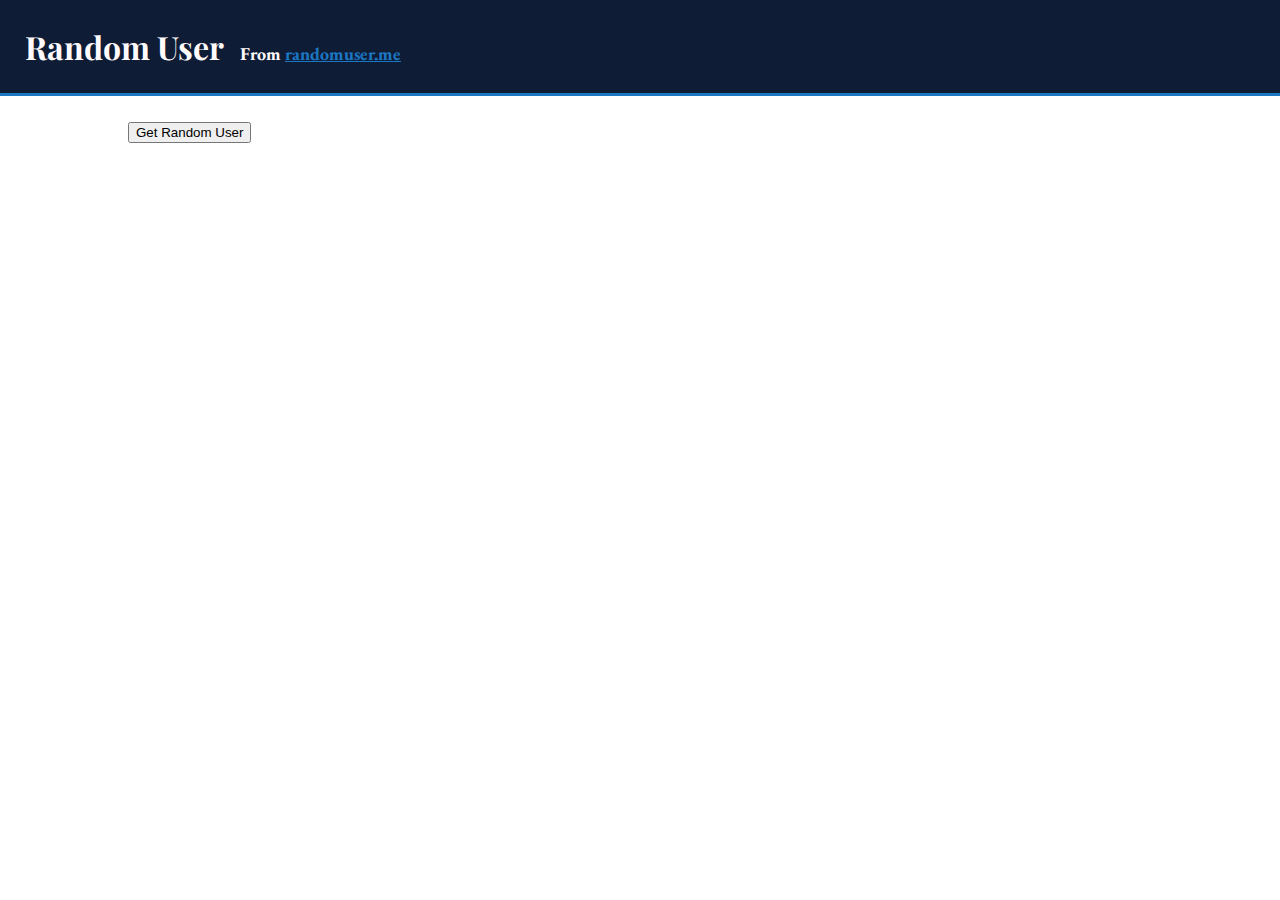
<file: M2/api-calls-fetch/index.html>
<!DOCTYPE html>
<html>
  <head>
    <meta charset="utf-8" />
    <meta name="viewport" content="width=device-width" />
    <title>Random User</title>
    <link href="style.css" rel="stylesheet" type="text/css" />
    <script defer src="script.js"></script>
  </head>

  <body>
    <header>
      <h1>
        Random User
        <span> From <a href="https://randomuser.me">randomuser.me</a> </span>
      </h1>
    </header>

    <main>
      <button type="submit">
        <!-- user button to handle event fetch api data -->
        Get Random User
      </button>
      <section class="people">
        <!-- <section class="card">
          <img
            src="https://randomuser.me/api/portraits/women/26.jpg"
            alt="Mr Jeremy Ruiz"
          />
          <h2>Mr Jeremy Ruiz</h2>
          <p>sebastian.mason@example.com</p>
        </section> -->
        <!-- display random user here -->
      </section>
      <section style="display: none" class="error">
        <!-- display error here -->
        <!-- <section class="error-message">
          <p>Something went wrong!</p>
          <p>{this is where we will print the error}</p>
        </section> -->
      </section>
    </main>
  </body>
</html>
</file>
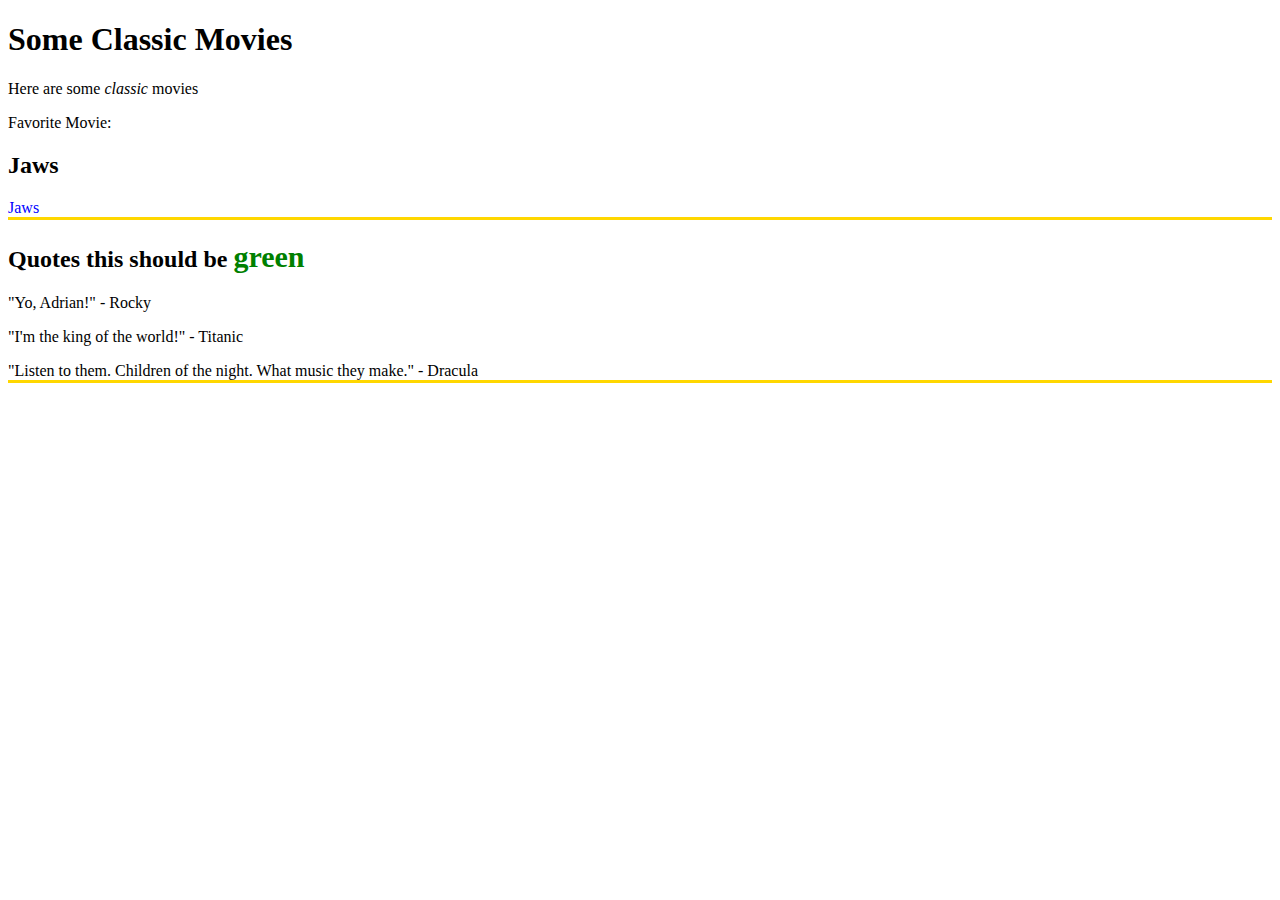
<file: M2/css-selectors/index.html>
<!DOCTYPE html>
<html lang="en">
  <head>
    <meta charset="UTF-8" />
    <meta http-equiv="X-UA-Compatible" content="IE=edge" />
    <meta name="viewport" content="width=device-width, initial-scale=1.0" />
    <link rel="stylesheet" href="style.css" />
    <title>Classic Movies</title>
  </head>
  <body>
    <h1 class="movie-title">Some Classic Movies</h1>
    <p>Here are some <em>classic</em> movies</p>

    <div class="favorite-movie">
      <h2 class="movie-title">Jaws</h2>
      <p id="jaws" class="important-quote">Jaws</p>
    </div>

    <div class="quotes">
      <h2>
        Quotes
        <span>this should be <span class="movie-title">green</span> </span>
      </h2>
      <p class="active movie-quote rocky">"Yo, Adrian!" <span>- Rocky</span></p>
      <p class="movie-quote titanic">
        "I'm the king of the world!" <span>- Titanic</span>
      </p>
      <p class="movie-quote dracula important-quote">
        "Listen to them. Children of the night. What music they make."
        <span>- Dracula</span>
      </p>
    </div>
  </body>
</html>
</file>
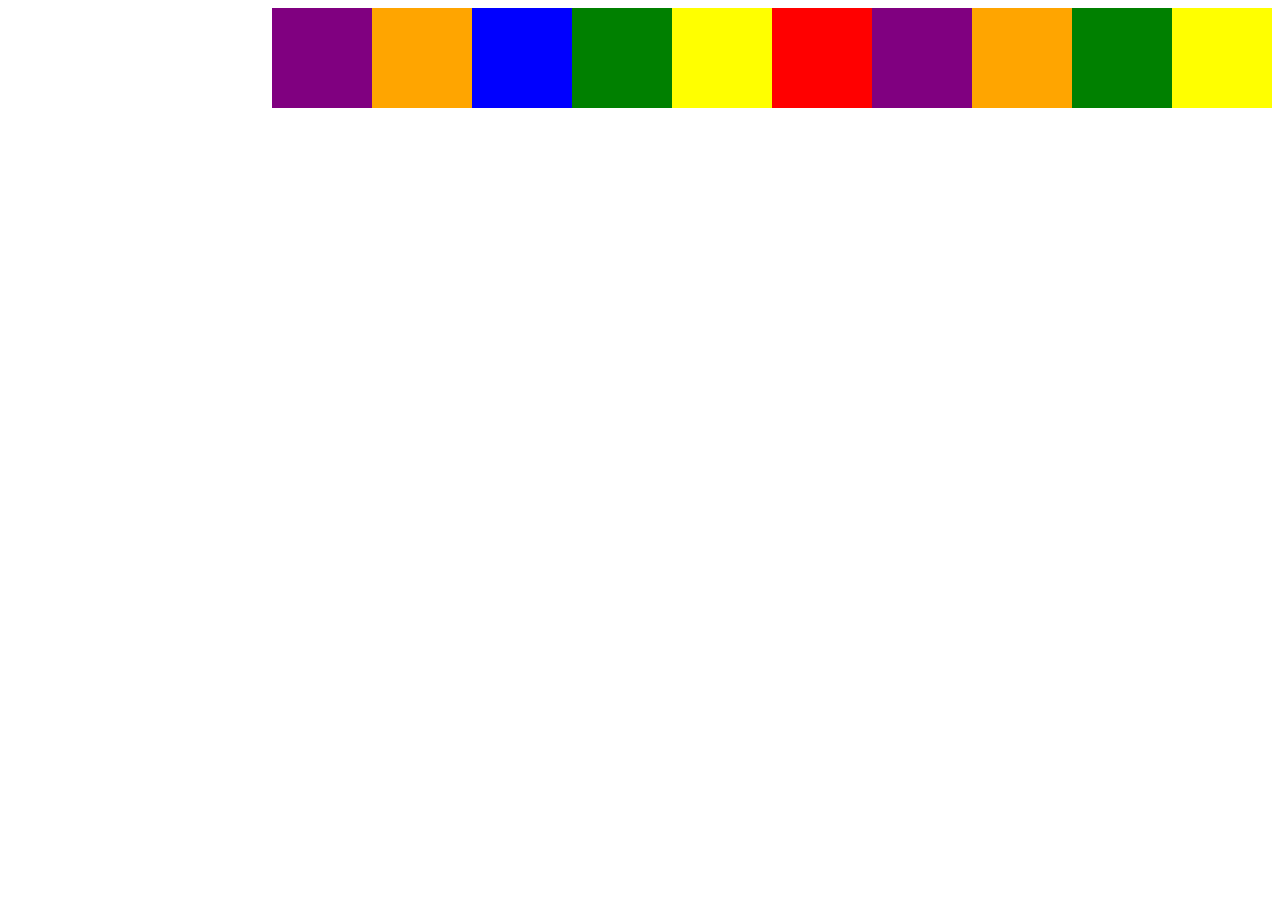
<file: M2/flex-box/index.html>
<!DOCTYPE html>
<html lang="en">
  <head>
    <meta charset="UTF-8" />
    <meta http-equiv="X-UA-Compatible" content="IE=edge" />
    <link rel="stylesheet" href="style.css" />
    <meta name="viewport" content="width=device-width, initial-scale=1.0" />
    <title>Document</title>
  </head>
  <body>
    <section class="flex-container">
      <div class="flex-item purple"></div>
      <div class="flex-item orange"></div>
      <div class="flex-item blue"></div>
      <div class="flex-item green"></div>
      <div class="flex-item yellow"></div>
      <div class="flex-item red"></div>
      <div class="flex-item purple"></div>
      <div class="flex-item orange"></div>
      <div class="flex-item green"></div>
      <div class="flex-item yellow"></div>
    </section>
  </body>
</html>
</file>
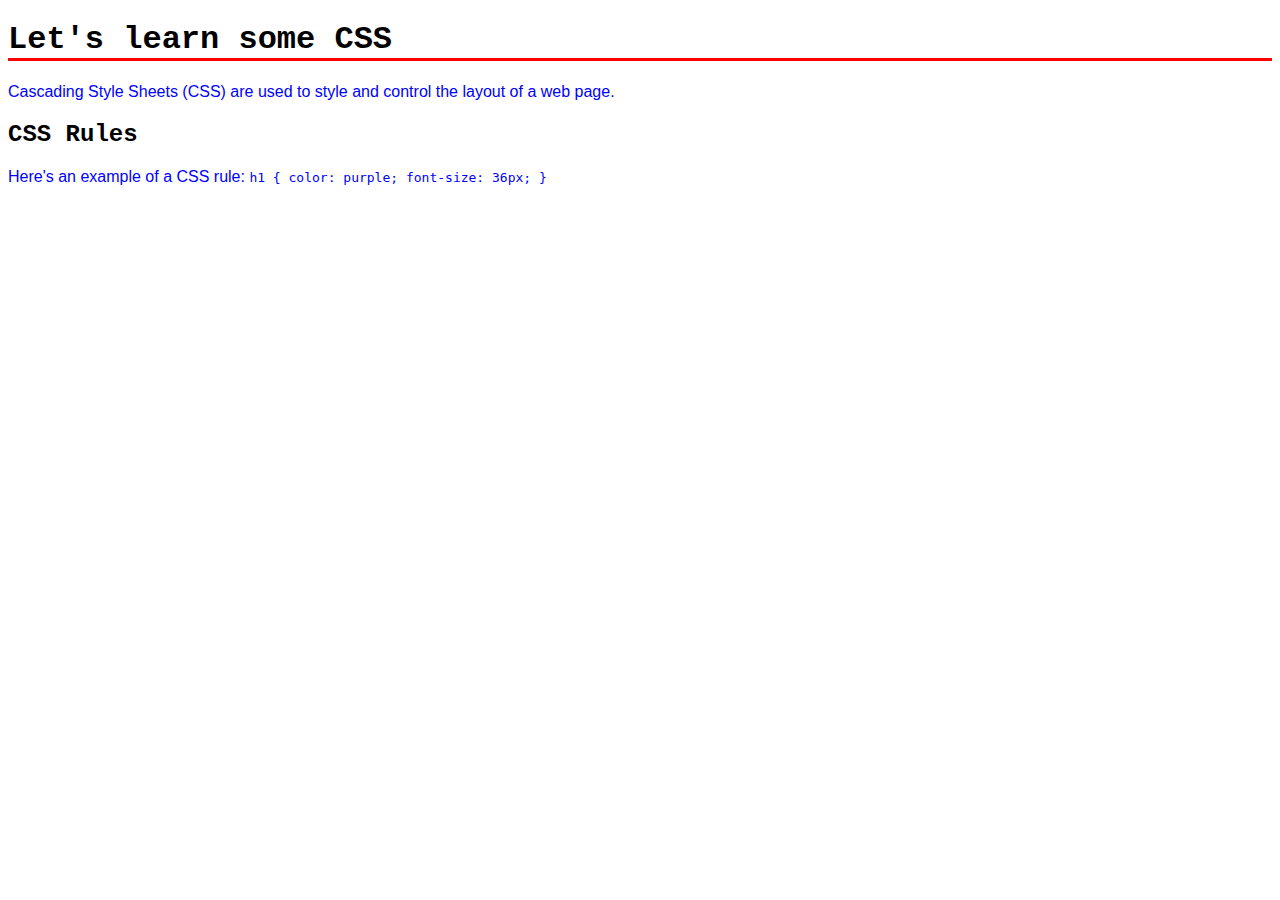
<file: M2/intro-css/index.html>
<!DOCTYPE html>
<html lang="en">
  <head>
    <meta charset="UTF-8" />
    <meta http-equiv="X-UA-Compatible" content="IE=edge" />
    <meta name="viewport" content="width=device-width, initial-scale=1.0" />
    <link rel="stylesheet" href="styles.css" />
    <style>
      h2 {
        font-family: "Courier New", Courier, monospace;
      }
    </style>
    <title>Intro to CSS</title>
  </head>
  <body>
    <h1>Let's learn some CSS</h1>
    <p>
      Cascading Style Sheets (CSS) are used to style and control the layout of a
      web page.
    </p>
    <h2>CSS Rules</h2>
    <p>
      Here's an example of a CSS rule:
      <code> h1 { color: purple; font-size: 36px; } </code>
    </p>
  </body>
</html>
</file>
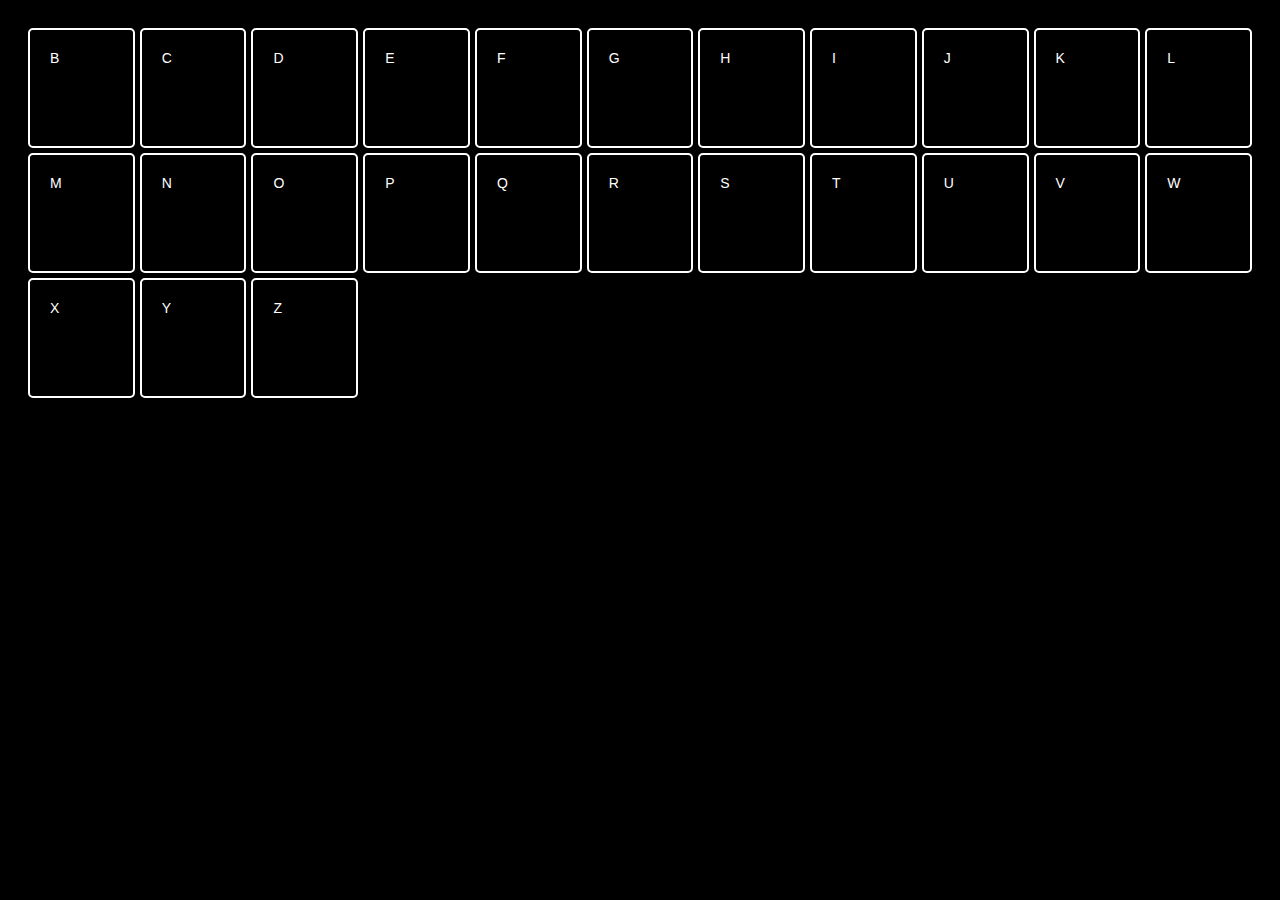
<file: M2/reading-deleting-dom-elements/index.html>
<!DOCTYPE html>
<html lang="en">
  <head>
    <meta charset="UTF-8" />
    <meta http-equiv="X-UA-Compatible" content="IE=edge" />
    <meta name="viewport" content="width=device-width, initial-scale=1.0" />
    <link rel="stylesheet" href="style.css" />
    <script defer src="./script.js"></script>
    <title>Document</title>
  </head>
  <body>
    <section>
      <div class="wrapper">
        <span class="box a">
          A
          <p>p tag text value</p>
          <p>
            p tag text value
            <strong> strong text value </strong>
          </p>
        </span>
        <span class="box b">B</span>
        <span class="box c">C</span>
        <span class="box d">D</span>
        <span class="box e">E</span>
        <span class="box f">F</span>
        <span class="box g">G</span>
        <span class="box h">H</span>
        <span class="box i">I</span>
        <span class="box j">J</span>
        <span class="box k">K</span>
        <span class="box l">L</span>
        <span class="box m">M</span>
        <span class="box n">N</span>
        <span class="box o">O</span>
        <span class="box p">P</span>
        <span class="box q">Q</span>
        <span class="box r">R</span>
        <span class="box s">S</span>
        <span class="box t">T</span>
        <span class="box u">U</span>
        <span class="box v">V</span>
        <span class="box w">W</span>
        <span class="box x">X</span>
        <span class="box y">Y</span>
        <span class="box z">Z</span>
      </div>
    </section>
  </body>
</html>
</file>
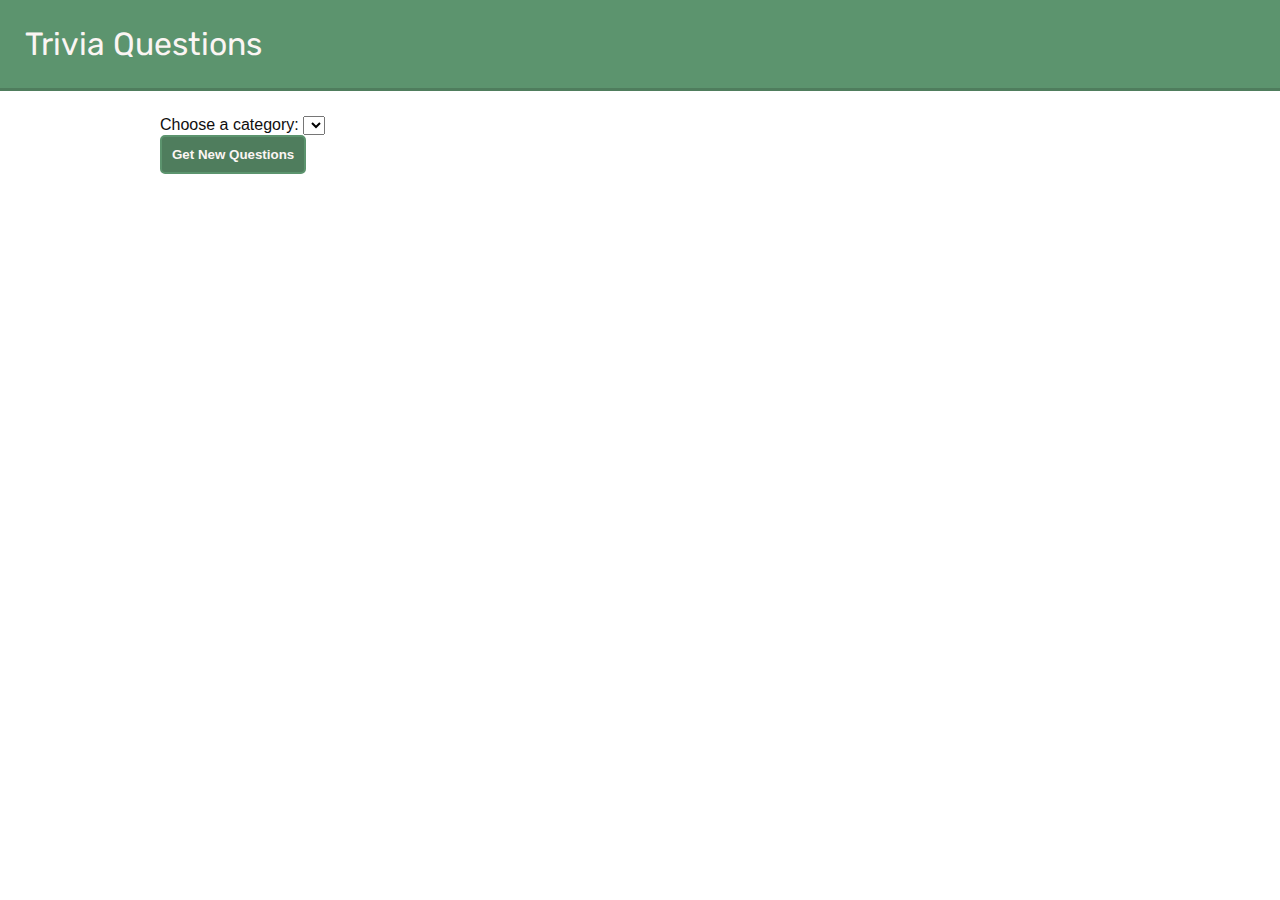
<file: M2/api-calls-fetch/trivia_lab-solution/index.html>
<!DOCTYPE html>
<html lang="en">
  <head>
    <meta charset="UTF-8" />
    <meta http-equiv="X-UA-Compatible" content="IE=edge" />
    <meta name="viewport" content="width=device-width, initial-scale=1.0" />
    <title>Trivia Questions</title>
    <link rel="stylesheet" href="style.css" />
    <script defer src="./main.js"></script>
  </head>
  <body>
    <header>
      <h1>Trivia Questions</h1>
    </header>
    <section class="centered">
      <form id="get-questions">
        <!-- TODO: bonus add label + input for drop down question category selection -->
        <label for="category">Choose a category:</label>
        <select name="category"></select>
        <button type="submit">Get New Questions</button>
      </form>
    </section>
    <main class="centered">
      <!-- Your `.card` elements should show up here. -->
      <!-- TODO: bonus add an id to each question card -->
      <!-- <article class="card">
        <h2>CATEGORY</h2>
        <p>QUESTION</p>
        <p>DIFFICULTY</p> -->
      <!-- TODO: bonus add correct + incorrect answers as p tags here -->
      <!-- <button>Show Answer</button> -->
      <!-- TODO: bonus add event handler to update correct answer's css when "show answer" button is clicked -->
      <!-- <p class="hidden">CORRECT ANSWER</p> -->
      <!-- </article> -->
    </main>
  </body>
</html>
</file>
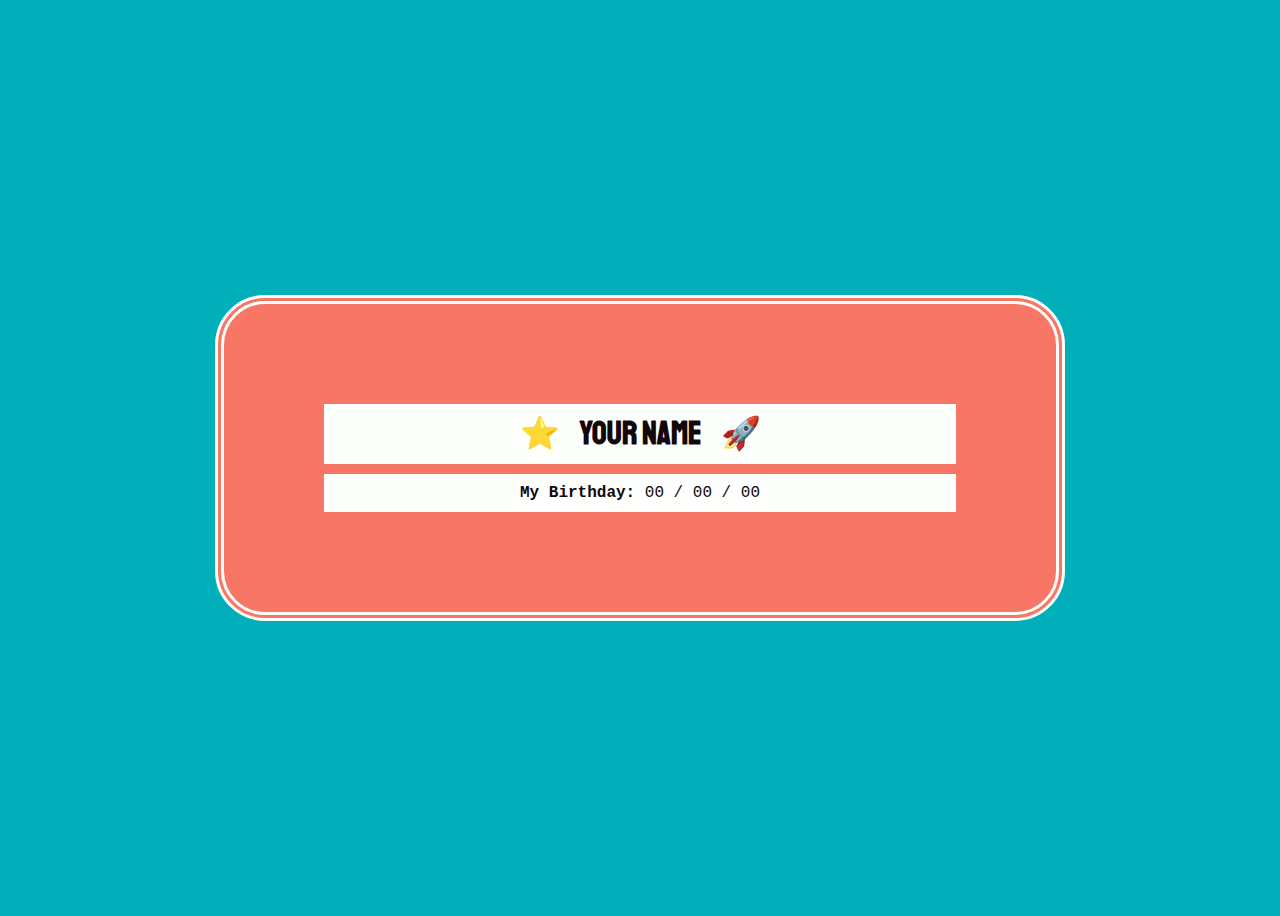
<file: M2/reading-deleting-dom-elements/activity/index.html>
<!DOCTYPE html>
<html>

<head>
	<meta charset="utf-8">
	<meta name="viewport" content="width=device-width">
	<title>repl.it</title>
	<script src="./script.js"></script>
	<link href="style.css" rel="stylesheet" type="text/css" />
</head>

<body>
	<main>
		<h1>
			<span class="emoji">⭐️</span>
      YOUR NAME
      <span class="emoji">🚀️️</span>
    </h1>
		<p>
      <span class="label">My Birthday:</span>
      00 / 00 / 00
    </p>
	</main>
</body>

</html>
</file>
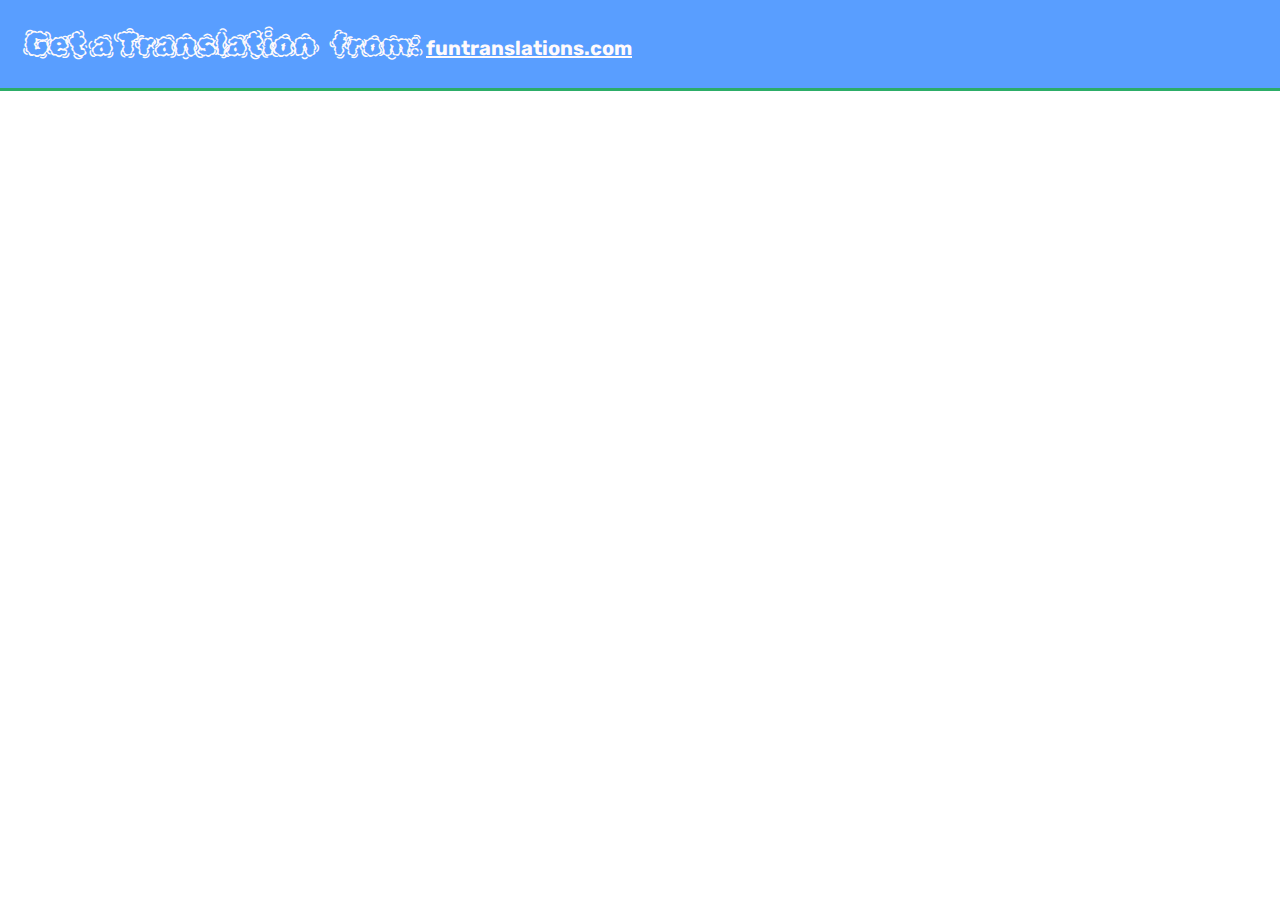
<file: M2/api-calls-fetch/activity/fun-translator/index.html>
<!DOCTYPE html>
<html>
  <head>
    <meta charset="utf-8" />
    <meta name="viewport" content="width=device-width" />
    <title>Fun Translator</title>
    <link href="style.css" rel="stylesheet" type="text/css" />
    <script defer src="script.js"></script>
  </head>

  <body>
    <header>
      <h1>
        Get a Translation
        <span>
          from:
          <a href="https://api.funtranslations.com/">funtranslations.com</a>
        </span>
      </h1>
    </header>

    <main>
      <!-- add your translation form here! -->
    </main>
  </body>
</html>
</file>
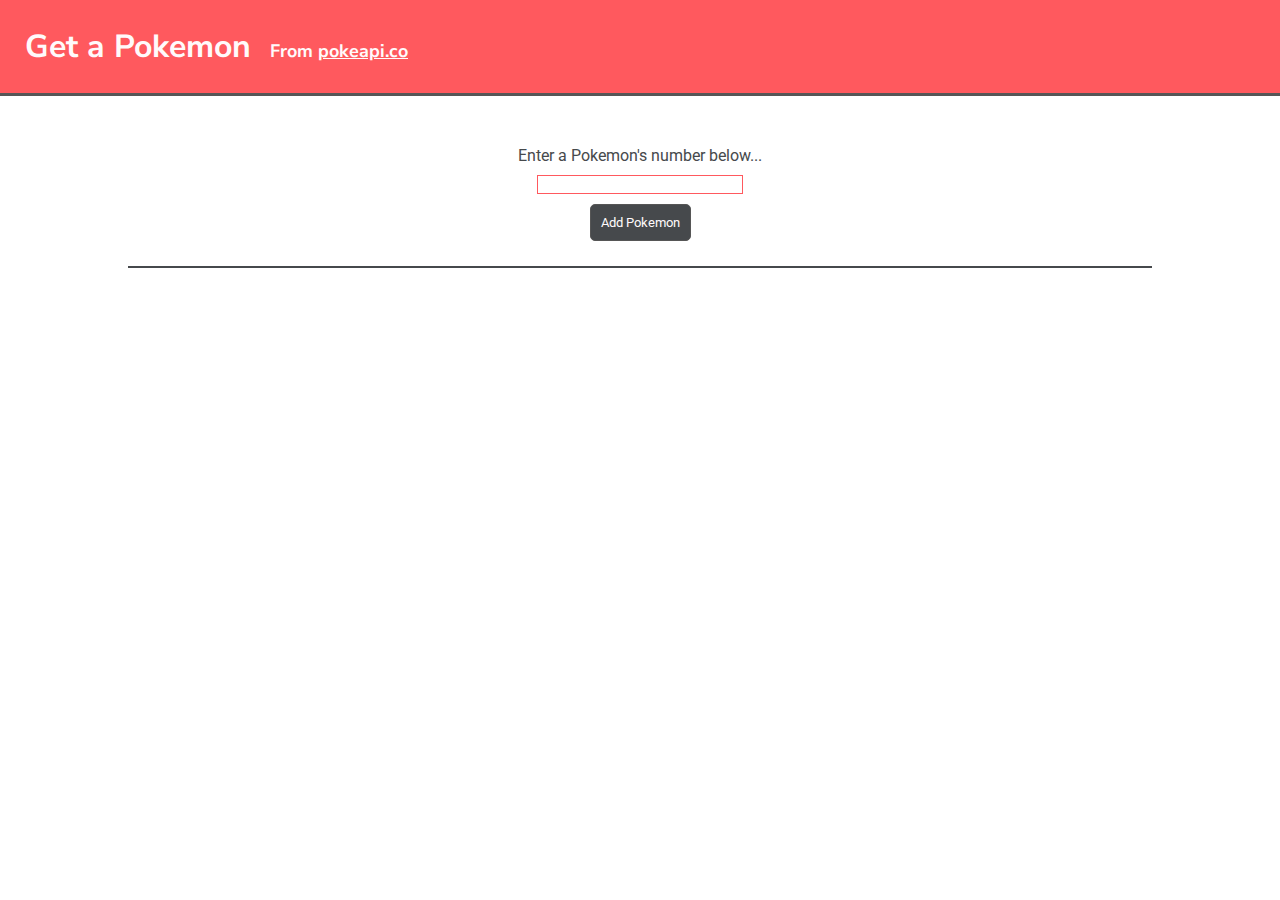
<file: M2/api-calls-fetch/activity/pokemon-api/index.html>
<!DOCTYPE html>
<html>
  <head>
    <meta charset="utf-8" />
    <meta name="viewport" content="width=device-width" />
    <title>Pokedex</title>
    <link href="style.css" rel="stylesheet" type="text/css" />
    <script defer src="script.js"></script>
  </head>

  <body>
    <header>
      <h1>
        Get a Pokemon
        <span> From <a href="https://pokeapi.co">pokeapi.co</a> </span>
      </h1>
    </header>

    <main>
      <form>
        <label>
          Enter a Pokemon's number below...
          <input id="pokemon-id" type="number" name="id" />
        </label>
        <button type="submit">Add Pokemon</button>
      </form>
      <section class="pokemon"></section>
    </main>
  </body>
</html>
</file>
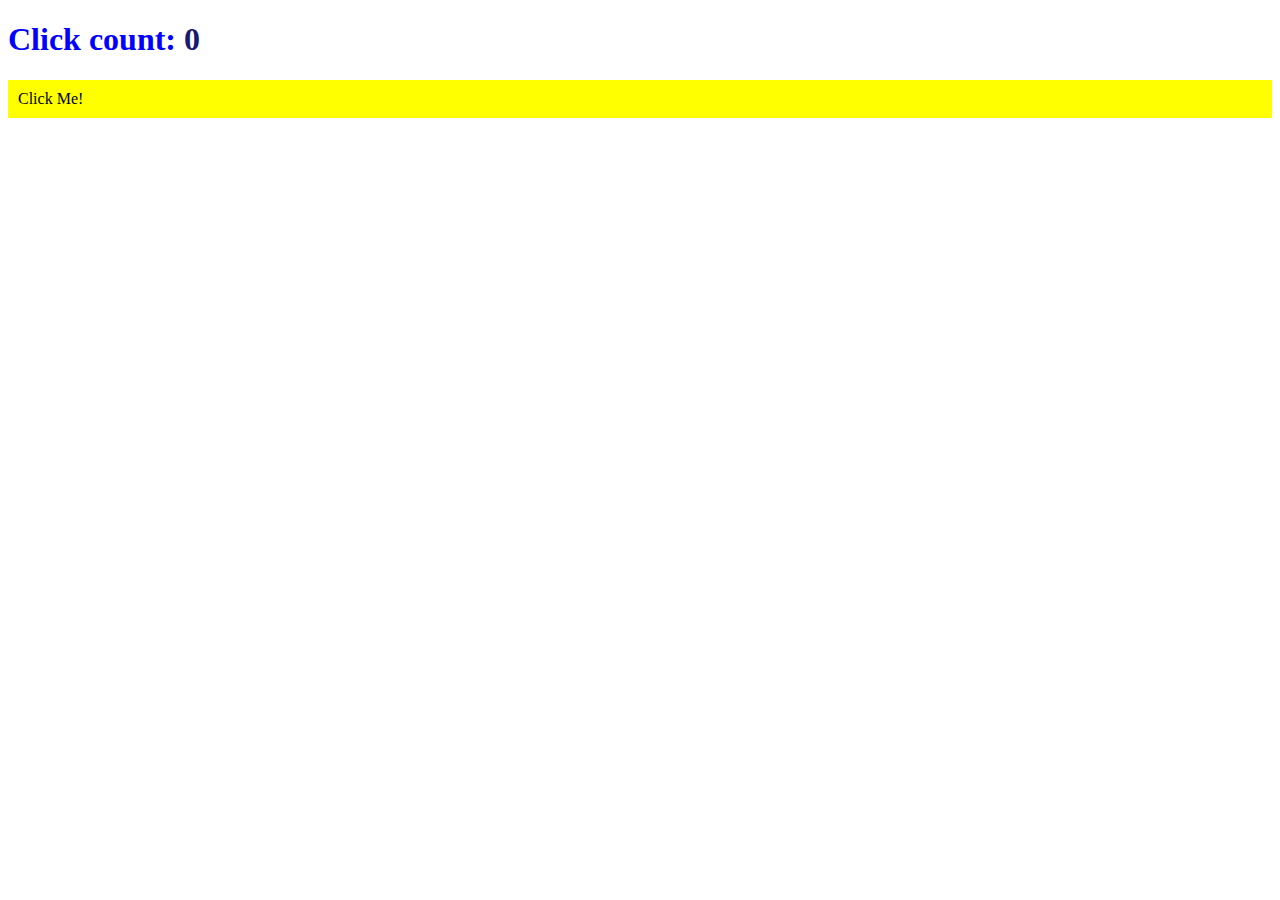
<file: M2/dom-events/examples/counter-click/index.html>
<!DOCTYPE html>
<html>
  <head>
    <meta charset="utf-8" />
    <meta name="viewport" content="width=device-width" />
    <title>repl.it</title>
    <link href="style.css" rel="stylesheet" type="text/css" />
    <script src="script.js" defer></script>
  </head>
  <body>
    <h1>Click count: <span>0</span></h1>
    <p>Click Me!</p>
  </body>
</html>
</file>
<file: M2/api-calls-fetch/style.css>
@import url('https://fonts.googleapis.com/css2?family=EB+Garamond:ital,wght@0,400;0,700;1,400&family=Playfair+Display&display=swap');

html,
body {
  color: #46494c;
  font-family: 'EB Garamond', serif;
  margin: 0;
  padding: 0;
}

h1,
h2,
h3,
h4,
h5,
h6 {
  font-family: 'Playfair Display', serif;
  margin: 0;
}

header {
  background: #0e1c36;
  border-bottom: 3px solid #1c77c3;
  color: #fffafb;
}

header h1 {
  padding: 25px;
}

header h1 span {
  font-family: 'EB Garamond', serif;
  font-size: 18px;
  margin-left: 10px;
}

header a,
a:hover {
  color: #1c77c3;
}

main {
  margin: 25px auto;
  width: 80%;
}

.error {
  border: 3px solid #aa5042;
  padding: 25px;
  text-align: center;
}

.card {
  border: 3px solid #0e1c36;
  border-radius: 3px;
  margin: 0 auto;
  padding: 25px;
  text-align: center;
  width: 50%;
}

.card img {
  border: 3px solid #0e1c36;
  border-radius: 50%;
  margin-bottom: 5px;
}
</file>
<file: M2/css-selectors/style.css>
#jaws {
  color: blue;
}

.important-quote {
  border-bottom: 3px solid gold;
}

h2 .movie-title {
  font-size: 30px;
  color: green;
}

.favorite-movie::before {
  content: "Favorite Movie: ";
}
</file>
<file: M2/flex-box/style.css>
.flex-container {
  display: flex;
  justify-content: flex-end;
  height: 500px;
}

.flex-item {
  height: 100px;
  width: 100px;
}

.purple {
  background-color: purple;
}
.blue {
  background-color: blue;
}
.red {
  background-color: red;
}
.green {
  background-color: green;
}
.yellow {
  background-color: yellow;
}

.orange {
  background-color: orange;
}
</file>
<file: M2/intro-css/styles.css>
/* 1. */

h1 {
  font-family: Arial, Helvetica, sans-serif;
}

h1 {
  font-family: "Courier New", Courier, monospace;
  border-bottom: 3px solid red;
}

p {
  color: green;
  font-family: Helvetica, serif;
}

p {
  color: blue;
}

h2:hover {
  color: pink;
}

/* 3. */

/* p {
  background: yellow;
  height: 200px;
  overflow: scroll;
} */

/* 4. */

/* h1 {
  color: red;
  font-size: 10px;
}

h1 {
  font-size: 40px;
  font-weight: bold;
}  */
</file>
<file: M2/reading-deleting-dom-elements/style.css>
body {
  padding: 20px;
  font-family: Helvetica;
  background-color: black;
}

.wrapper {
  display: grid;
  grid-template-columns: repeat(auto-fill, minmax(100px, 1fr));
  justify-content: center;
  grid-gap: 5px;
  grid-auto-rows: minmax(120px, auto);
}

.box {
  background-color: black;
  color: white;
  padding: 20px;
  font-size: 14px;
  border-radius: 5px;
  border: 2px solid white;
}
</file>
<file: M2/api-calls-fetch/trivia_lab-solution/style.css>
@import url('https://fonts.googleapis.com/css2?family=Rubik:wght@300;700&display=swap');

html,
body {
  color: #0f0e0e;
  font-family: Arial, Helvetica, sans-serif;
  margin: 0;
  padding: 0;
}

h1,
h2,
h3,
h4,
h5,
h6 {
  font-family: 'Rubik', sans-serif;
  font-weight: normal;
  margin: 0;
}

header {
  background: #5c946e;
  border-bottom: 3px solid #4f7d5d;
  color: #fbf5f3;
}

header h1 {
  padding: 25px;
}

header h1 span {
  font-family: 'EB Garamond', serif;
  font-size: 18px;
  margin-left: 10px;
}

.centered {
  display: grid;
  gap: 15px;
  grid-template-columns: repeat(3, 1fr);
  margin: 25px auto;
  width: 75%;
}

button {
  border: 2px solid #5c946e;
  border-radius: 5px;
  background: #4f7d5d;
  color: #fbf5f3;
  cursor: pointer;
  font-weight: bold;
  padding: 10px;
}

button:hover {
  border: 2px solid #4f7d5d;
  background: #5c946e;
}

.card {
  border: 3px solid #4f7d5d;
  padding: 25px;
}

.hard-card {
  border-color: #b20707;
}

.medium-card {
  border-color: #b29807;
}

.easy-card {
  border-color: #07b246;
}

.hidden {
  display: none;
}

.hard {
  color: #b20707;
  font-weight: bolder;
}

.medium {
  color: #b29807;
  font-weight: bolder;
}

.easy {
  color: #07b246;
  font-weight: bolder;
}

.correct {
  background-color: #a9e8bd;
  font-weight: bolder;
}
</file>
<file: M2/reading-deleting-dom-elements/activity/style.css>
@import url('https://fonts.googleapis.com/css2?family=Staatliches&display=swap');

html {
  color: #13070C;
  font-family: 'Courier New', Courier, monospace;
  text-align: center;
}

body {
  background: #00AFB9;
  display: flex;
  flex-direction: column;
  height: 100vh;
  justify-content: center;
}

main {
  align-self: center;
  background: #F87666;
  border: 9px double #FDFFFC;
  border-radius: 50px;
  display: inline-block;
  padding: 100px;
  width: 50%;
}

h1 {
  background: #FDFFFC;
  font-family: 'Staatliches', cursive;
  margin: 0 0 10px;
  padding: 10px;
}

span.emoji {
  margin: 0 15px;
}

p {
  background: #FDFFFC;
  margin: 0;
  padding: 10px;
}

span.label {
  font-weight: bold;
}
</file>
<file: M2/api-calls-fetch/activity/fun-translator/style.css>
@import url('https://fonts.googleapis.com/css2?family=Rubik+Puddles&display=swap');

@import url('https://fonts.googleapis.com/css2?family=Rubik&display=swap');

html,
body {
  color: #2cad68;
  font-family: 'Rubik Puddles', cursive;
  margin: 0;
  padding: 0;
}

a {
  font-family: 'Rubik';
  font-size: 20px;
}

h1,
h2,
h3,
h4,
h5,
h6 {
  font-family: 'Rubik Puddles', cursive;
  margin: 0;
}

header {
  background: #599eff;
  border-bottom: 3px solid #2cad68;
  color: #fffafb;
}

header h1 {
  padding: 25px;
}

header h1 span {
  font-family: 'Rubik Puddles', cursive;
  font-size: 30px;
  margin-left: 10px;
}

header a,
a:hover {
  color: #fffafb;
}

main {
  margin: 25px auto;
  text-align: center;
  width: 80%;
}

form {
  border-bottom: 2px solid #2cad68;
  padding: 25px;
}

form input {
  border: 1px solid #599eff;
  display: block;
  margin: 10px auto;
  width: 200px;
}

form button {
  background: #2cad68;
  border: 1px solid #2cad68;
  border-radius: 5px;
  color: #fffafb;
  font-family: 'Rubik Puddles', cursive;
  font-size: 20pxpx;
  padding: 10px;
}

.error {
  border: 3px solid #ff6459;
  margin-top: 25px;
  padding: 25px;
}

.error .message {
  color: #ff6459;
}
</file>
<file: M2/api-calls-fetch/activity/pokemon-api/style.css>
@import url('https://fonts.googleapis.com/css2?family=Nunito+Sans:wght@200&family=Roboto&display=swap');

html,
body {
  color: #46494c;
  font-family: 'Roboto', sans-serif;
  margin: 0;
  padding: 0;
}

h1,
h2,
h3,
h4,
h5,
h6 {
  font-family: 'Nunito Sans', sans-serif;
  margin: 0;
}

header {
  background: #ff595e;
  border-bottom: 3px solid #565656;
  color: #fffafb;
}

header h1 {
  padding: 25px;
}

header h1 span {
  font-family: 'Nunito Sans', sans-serif;
  font-size: 18px;
  margin-left: 10px;
}

header a,
a:hover {
  color: #fffafb;
}

main {
  margin: 25px auto;
  text-align: center;
  width: 80%;
}

form {
  border-bottom: 2px solid #46494c;
  padding: 25px;
}

form input {
  border: 1px solid #ff595e;
  display: block;
  margin: 10px auto;
  width: 200px;
}

form button {
  background: #46494c;
  border: 1px solid #565656;
  border-radius: 5px;
  color: #fffafb;
  font-family: 'Roboto', sans-serif;
  font-size: 15pxpx;
  padding: 10px;
}

.error {
  border: 3px solid #ff595e;
  margin-top: 25px;
  padding: 25px;
}

.error .message {
  color: #ff595e;
}

.pokemon {
  display: grid;
  grid-template-columns: repeat(3, 1fr);
}

.pokemon article {
  margin: 0 auto;
  padding: 25px;
  text-align: center;
}

.pokemon h2 {
  font-size: 16px;
}

.pokemon img {
  border: 3px solid #ff595e;
  border-radius: 50%;
  height: 50px;
  object-fit: none;
  width: 50px;
}
</file>
<file: M2/dom-events/examples/counter-click/style.css>
h1 {
  color: blue;
}

h1 span {
  color: midnightblue;
}

p {
  background: yellow;
  margin: 0;
  padding: 10px;
}
</file>
